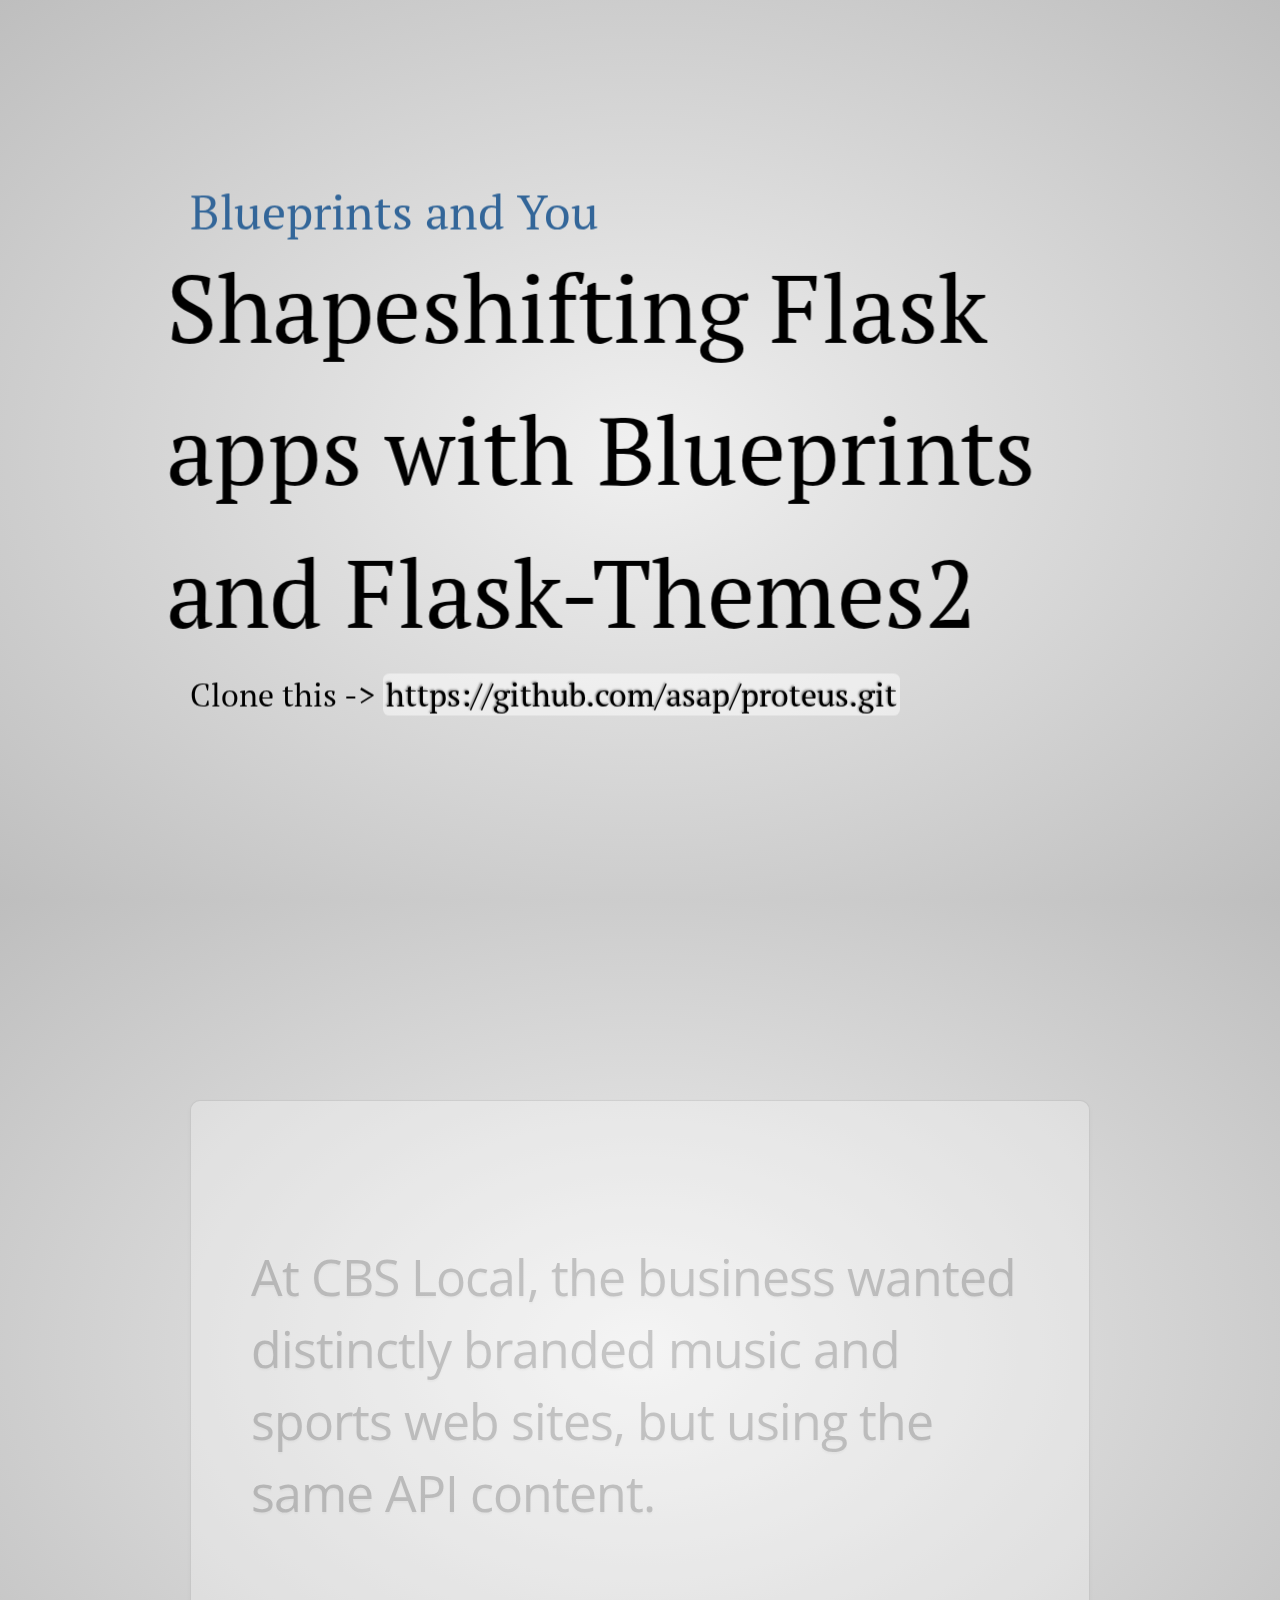
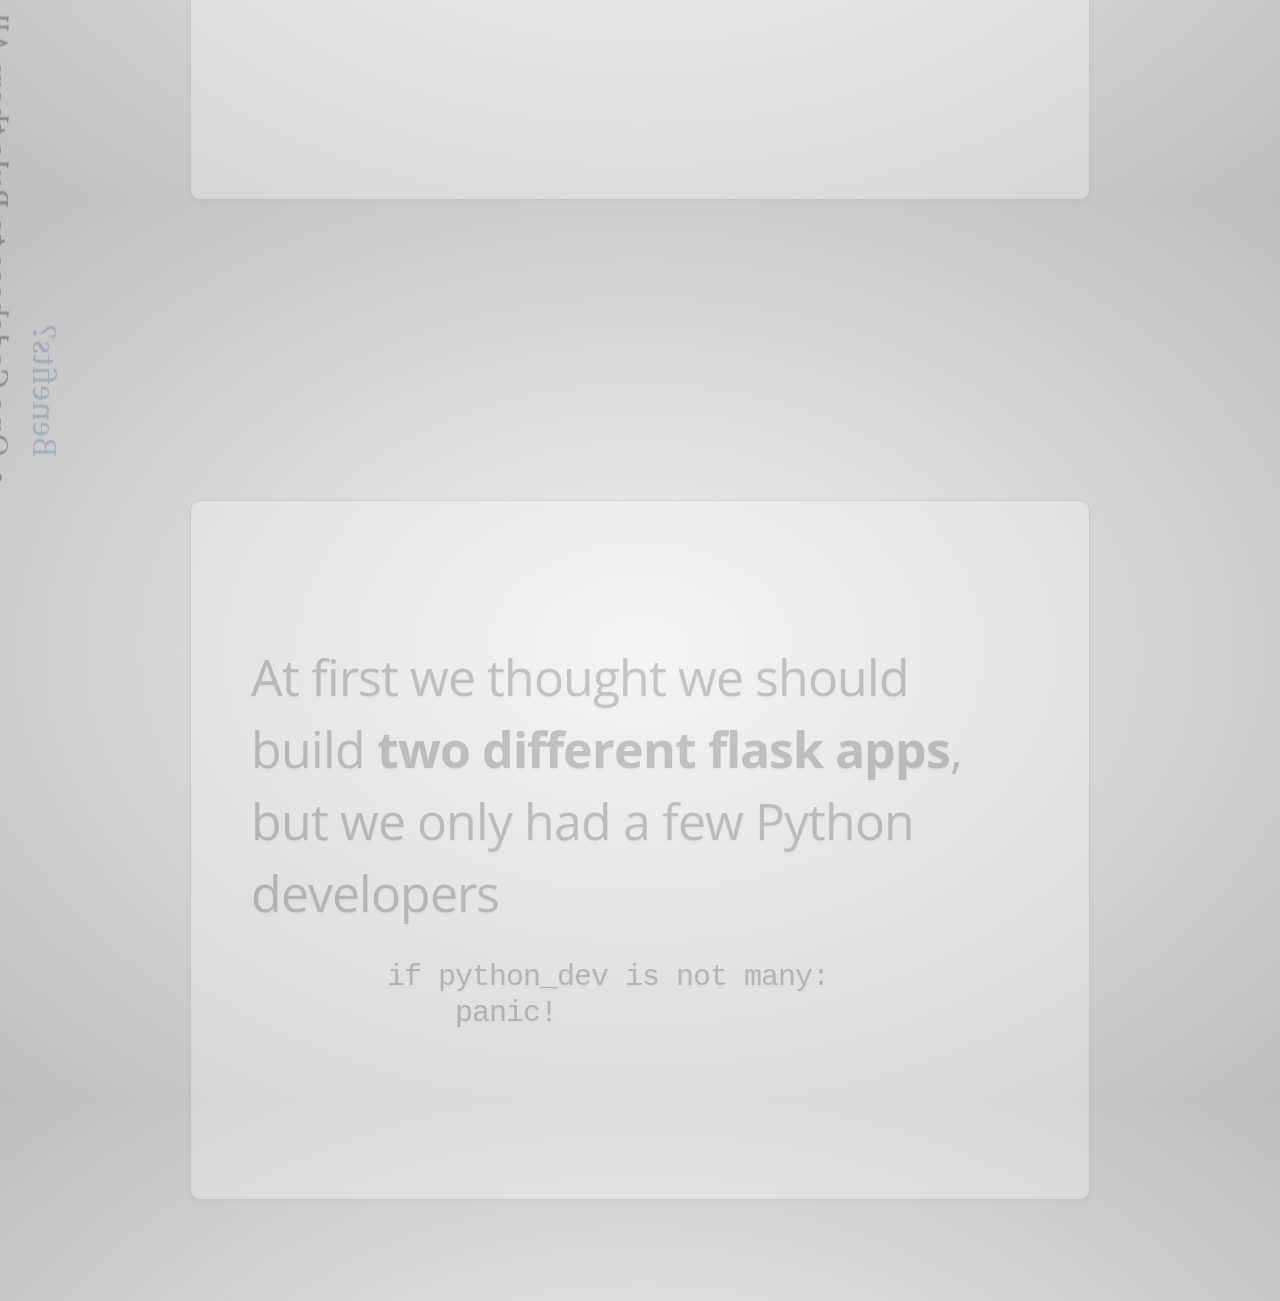
<file: presentation/index.html>
<!doctype html>
<!--

     ,gggggggggggggg                                             ,gggggggggggggg ,ggggggggggggggg ,ggg,      gg      ,gg
dP""""""88"""""" ,dPYb,                       ,dPYb,        dP""""""88""""""dP""""""88"""""""dP""Y8a     88     ,8P 
Yb,_    88       IP'`Yb                       IP'`Yb        Yb,_    88      Yb,_    88       Yb, `88     88     d8' 
 `""    88       I8  8I                       I8  8I         `""    88       `""    88        `"  88     88     88  
     ggg88gggg   I8  8'                       I8  8bgg,          ggg88gggg          88            88     88     88  
        88   8   I8 dP    ,gggg,gg    ,g,     I8 dP" "8             88   8          88            88     88     88  
        88       I8dP    dP"  "Y8I   ,8'8,    I8d8bggP"             88              88            88     88     88  
  gg,   88       I8P    i8'    ,8I  ,8'  Yb   I8P' "Yb,       gg,   88        gg,   88            Y8    ,88,    8P  
   "Yb,,8P      ,d8b,_ ,d8,   ,d8b,,8'_   8) ,d8    `Yb,       "Yb,,8P         "Yb,,8P             Yb,,d8""8b,,dP   
     "Y8P'      8P'"Y88P"Y8888P"`Y8P' "YY8P8P88P      Y8         "Y8P'           "Y8P'              "88"    "88"    
                                                                                                                    
                                                                                                                    
                                                                                                                    
                                                                                                                    
                                                                                                                    
http://github.com/asap

-->
<html lang="en">
<head>
    <meta charset="utf-8" />
    <meta name="viewport" content="width=1024" />
    <meta name="apple-mobile-web-app-capable" content="yes" />
    <title>Shapeshifting Flask apps with Blueprints and Flask-Themes2 - @asapountzis</title>
    
    <meta name="description" content="impress.js is a presentation tool based on the power of CSS3 transforms and transitions in modern browsers and inspired by the idea behind prezi.com." />
    <meta name="author" content="Bartek Szopka" />

    <link href="http://fonts.googleapis.com/css?family=Open+Sans:regular,semibold,italic,italicsemibold|PT+Sans:400,700,400italic,700italic|PT+Serif:400,700,400italic,700italic" rel="stylesheet" />

    <link href="css/impress.css" rel="stylesheet" />
    
    <link rel="shortcut icon" href="favicon.png" />
    <link rel="apple-touch-icon" href="apple-touch-icon.png" />
</head>

<body class="impress-not-supported">

<div class="fallback-message">
    <p>Your browser <b>doesn't support the features required</b> by impress.js, so you are presented with a simplified version of this presentation.</p>
    <p>For the best experience please use the latest <b>Chrome</b>, <b>Safari</b> or <b>Firefox</b> browser.</p>
</div>

<div id="impress">

    <div id="title" class="step">
        <h2>Blueprints and You</h2>
        <h1>Shapeshifting Flask apps with Blueprints and Flask-Themes2</h1>        
        <span class="footnote">Clone this -> <a href="https://github.com/asap/proteus.git">https://github.com/asap/proteus.git</a></span>
    </div>


    <div class="step slide" data-y="1000">
        <q>At CBS Local, the business wanted distinctly branded music and sports web sites, but using the same API content.</q>
    </div>

    <div class="step slide" data-y="2000">
        <q>At first we thought we should build <b>two different flask apps</b>, but we only had a few Python developers</q>

        <pre style="margin-top: 30px;">
        if python_dev is not many:
            panic!
        </pre>
    </div>

    <div id="blame-andy" class="step" data-x="-1000" data-y="-2000" data-rotate-z="-90">
        <p>So someone had a <b class="rotating">crazy</b> idea!</p>
        <br />
        <p><i>(this guy)</i> --></p>
    </div>

    <div id="crazy-idea" class="step" data-x="0" data-y="-2000" data-rotate-z="90">
        <q>Build <b style="font-size: 2em;">two sites</b> out of a <i style="font-size: 2em;">single flask app</i>?</q>
        <br />
        <span class="footnote">...Thats crazy talk!</span>
    </div>

    <div class="step" data-x="1000" data-y="-2000" data-rotate-z="90">

    <q style="font-size:3em;">But <b>how</b>?</q>
    </div>

    <div class="step" data-x="1000" data-y="-1000" data-rotate-z="45">
        <span style="font-size: 4em;"><b>Blueprints!</b></span>
        <br />
        <span class="footnote">(duh)</span>
    </div>

    <div id="blueprints" class="step" data-x="1000" data-y="0" data-rotate-z="-90">

        <h2>Blueprints</h2>
    
        <li>Logic and assets that are shared between sites</li>
        <li>Keeps things DRY</li>
        <li>Less complex than Application Dispatching</li>

    </div>

    <div class="step" data-x="1000" data-y="1000" data-rotate-z="-90">
    ...but wait, what about the whole "distinctly branded" part?
    </div>

    <div id="flask-themes2" class="step" data-x="1000" data-y="2000" data-rotate-z="-90">
        <h2>Enter Flask Themes 2!!!</h2>
        <span class="footnote">(dun dun duuuuuun)</span>

        <li>Provides helpers to switch look & feel at runtime</li>

        <li>Allows for template and partial fallbacks</li>

    </div>

    <div class="step" data-x="-1000" data-y="2000" data-z="-500" data-rotate-x="180" data-rotate-z="90">
        <h2>Benefits?</h2>

        <li>One Codebase to Rule them All</li>
        <li>Maintenance <i>should</i> be easier</li>
        <span class="footnote">...it's Python!</span>
    </div>


    <div class="step" data-x="-1000" data-y="2000" data-z="500" data-rotate-x="180">
        <h2>The Downside?</h2>

        <p>It's a bit hard to set up at first</p>
        <span class="footnote">...but we love a challenge!</span>
    </div>

    <div class="step" data-x="-1000" data-y="1000" data-z="500" data-rotate-x="180">
        <h2>Not Dynamic</h2>
        <span class="footnote">...yet</span>
    
        <li>Still need to define each "site"</li>
        <li>Each site needs a config </li>
        <li>A few hard-coded things I'm not proud of</p>
        <span class="footnote">This should change as it gets developed</span>
    </div>

    <div class="step" data-x="-1000" data-y="0" data-z="500" data-rotate-x="180">
        <h2>Bugs</h2>
        <p>1 Bug + 100 sites == OH NOEZ!</p>
    </div>

    <div class="step" data-x="-1000" data-y="-1000" data-z="500" data-rotate-x="180">
        <h2>WordPress</h2>
        <p>Someone will likely ask <i>"Why not use WordPress"</i>?</p>
        <p><b>Punch them!</b></p>
    </div>

</div>


<div class="hint">
    <p>Use a spacebar or arrow keys to navigate</p>
</div>

<script>
if ("ontouchstart" in document.documentElement) { 
    document.querySelector(".hint").innerHTML = "<p>Tap on the left or right to navigate</p>";
}
</script>

<script src="js/impress.js"></script>
<script>impress().init();</script>

</body>
</html>
</file>
<file: presentation/css/impress.css>
/*
    So you like the style of impress.js demo?
    Or maybe you are just curious how it was done?

    You couldn't find a better place to find out!

    Welcome to the stylesheet impress.js demo presentation.

    Please remember that it is not meant to be a part of impress.js and is
    not required by impress.js.
    I expect that anyone creating a presentation for impress.js would create
    their own set of styles.

    But feel free to read through it and learn how to get the most of what
    impress.js provides.

    And let me be your guide.

    Shall we begin?
*/


/*
    We start with a good ol' reset.
    That's the one by Eric Meyer http://meyerweb.com/eric/tools/css/reset/

    You can probably argue if it is needed here, or not, but for sure it
    doesn't do any harm and gives us a fresh start.
*/

html, body, div, span, applet, object, iframe,
h1, h2, h3, h4, h5, h6, p, blockquote, pre,
a, abbr, acronym, address, big, cite, code,
del, dfn, em, img, ins, kbd, q, s, samp,
small, strike, strong, sub, sup, tt, var,
b, u, i, center,
dl, dt, dd, ol, ul, li,
fieldset, form, label, legend,
table, caption, tbody, tfoot, thead, tr, th, td,
article, aside, canvas, details, embed,
figure, figcaption, footer, header, hgroup,
menu, nav, output, ruby, section, summary,
time, mark, audio, video {
    margin: 0;
    padding: 0;
    border: 0;
    font-size: 100%;
    font: inherit;
    vertical-align: baseline;
}

/* HTML5 display-role reset for older browsers */
article, aside, details, figcaption, figure,
footer, header, hgroup, menu, nav, section {
    display: block;
}
body {
    line-height: 1;
}
ol, ul {
    list-style: none;
}
blockquote, q {
    quotes: none;
}
blockquote:before, blockquote:after,
q:before, q:after {
    content: '';
    content: none;
}

table {
    border-collapse: collapse;
    border-spacing: 0;
}

/*
    Now here is when interesting things start to appear.

    We set up <body> styles with default font and nice gradient in the background.
    And yes, there is a lot of repetition there because of -prefixes but we don't
    want to leave anybody behind.
*/
body {
    font-family: 'PT Sans', sans-serif;
    min-height: 740px;

    background: rgb(215, 215, 215);
    background: -webkit-gradient(radial, 50% 50%, 0, 50% 50%, 500, from(rgb(240, 240, 240)), to(rgb(190, 190, 190)));
    background: -webkit-radial-gradient(rgb(240, 240, 240), rgb(190, 190, 190));
    background:    -moz-radial-gradient(rgb(240, 240, 240), rgb(190, 190, 190));
    background:     -ms-radial-gradient(rgb(240, 240, 240), rgb(190, 190, 190));
    background:      -o-radial-gradient(rgb(240, 240, 240), rgb(190, 190, 190));
    background:         radial-gradient(rgb(240, 240, 240), rgb(190, 190, 190));
}

/*
    Now let's bring some text styles back ...
*/
b, strong { font-weight: bold }
i, em { font-style: italic }

/*
    ... and give links a nice look.
*/
a {
    color: inherit;
    text-decoration: none;
    padding: 0 0.1em;
    background: rgba(255,255,255,0.5);
    text-shadow: -1px -1px 2px rgba(100,100,100,0.9);
    border-radius: 0.2em;

    -webkit-transition: 0.5s;
    -moz-transition:    0.5s;
    -ms-transition:     0.5s;
    -o-transition:      0.5s;
    transition:         0.5s;
}

a:hover,
a:focus {
    background: rgba(255,255,255,1);
    text-shadow: -1px -1px 2px rgba(100,100,100,0.5);
}

h2{
    color: #336699;
}

pre{
    font-family: monospace;
}

/*
    Because the main point behind the impress.js demo is to demo impress.js
    we display a fallback message for users with browsers that don't support
    all the features required by it.

    All of the content will be still fully accessible for them, but I want
    them to know that they are missing something - that's what the demo is
    about, isn't it?

    And then we hide the message, when support is detected in the browser.
*/

.fallback-message {
    font-family: sans-serif;
    line-height: 1.3;

    width: 780px;
    padding: 10px 10px 0;
    margin: 20px auto;

    border: 1px solid #E4C652;
    border-radius: 10px;
    background: #EEDC94;
}

.fallback-message p {
    margin-bottom: 10px;
}

.impress-supported .fallback-message {
    display: none;
}

/*
    Now let's style the presentation steps.

    We start with basics to make sure it displays correctly in everywhere ...
*/

.step {
    position: relative;
    width: 900px;
    padding: 40px;
    margin: 20px auto;

    -webkit-box-sizing: border-box;
    -moz-box-sizing:    border-box;
    -ms-box-sizing:     border-box;
    -o-box-sizing:      border-box;
    box-sizing:         border-box;

    font-family: 'PT Serif', georgia, serif;
    font-size: 48px;
    line-height: 1.5;
}

/*
    ... and we enhance the styles for impress.js.

    Basically we remove the margin and make inactive steps a little bit transparent.
*/
.impress-enabled .step {
    margin: 0;
    opacity: 0.3;

    -webkit-transition: opacity 1s;
    -moz-transition:    opacity 1s;
    -ms-transition:     opacity 1s;
    -o-transition:      opacity 1s;
    transition:         opacity 1s;
}

.impress-enabled .step.active { opacity: 1 }

/*
    These 'slide' step styles were heavily inspired by HTML5 Slides:
    http://html5slides.googlecode.com/svn/trunk/styles.css

    ;)

    They cover everything what you see on first three steps of the demo.
*/
.slide {
    display: block;

    width: 900px;
    height: 700px;
    padding: 40px 60px;

    background-color: white;
    border: 1px solid rgba(0, 0, 0, .3);
    border-radius: 10px;
    box-shadow: 0 2px 6px rgba(0, 0, 0, .1);

    color: rgb(102, 102, 102);
    text-shadow: 0 2px 2px rgba(0, 0, 0, .1);

    font-family: 'Open Sans', Arial, sans-serif;
    font-size: 30px;
    line-height: 36px;
    letter-spacing: -1px;
}

.slide q {
    display: block;
    font-size: 50px;
    line-height: 72px;

    margin-top: 100px;
}

.slide q strong {
    white-space: nowrap;
}

/*
    And now we start to style each step separately.

    I agree that this may be not the most efficient, object-oriented and
    scalable way of styling, but most of steps have quite a custom look
    and typography tricks here and there, so they had to be styled separately.

    First is the title step with a big <h1> (no room for padding) and some
    3D positioning along Z axis.
*/

.footnote{
    font-size: 32px;
}

#blame-andy{
    background-image: url(../img/dirn.jpeg);
    background-position: bottom right;
    background-repeat: no-repeat;
    padding-bottom: 150px;
    width: 700px;
}

#blame-andy b {
    display: inline-block;
    -webkit-transition: 0.5s;
    -moz-transition:    0.5s;
    -ms-transition:     0.5s;
    -o-transition:      0.5s;
    transition:         0.5s;
}

#blame-andy.present .rotating {
    -webkit-transform: rotate(-20deg);
    -moz-transform:    rotate(-20deg);
    -ms-transform:     rotate(-20deg);
    -o-transform:      rotate(-20deg);
    transform:         rotate(-20deg);

    -webkit-transition-delay: 0.25s;
    -moz-transition-delay:    0.25s;
    -ms-transition-delay:     0.25s;
    -o-transition-delay:      0.25s;
    transition-delay:         0.25s;
}

#blueprints h2{
    font-size: 2em;
}

#flask-themes2 h2{
    font-size: 1.4em;
}

#title {
    padding: 0;
}

#title .try {
    font-size: 64px;
    position: absolute;
    top: -0.5em;
    left: 1.5em;

    -webkit-transform: translateZ(20px);
    -moz-transform:    translateZ(20px);
    -ms-transform:     translateZ(20px);
    -o-transform:      translateZ(20px);
    transform:         translateZ(20px);
}

#title h1 {
    font-size: 90px;

    -webkit-transform: translateZ(50px);
    -moz-transform:    translateZ(50px);
    -ms-transform:     translateZ(50px);
    -o-transform:      translateZ(50px);
    transform:         translateZ(50px);
}

#title .footnote {
    font-size: 32px;
}

/*
    Second step is nothing special, just a text with a link, so it doesn't need
    any special styling.

    Let's move to 'big thoughts' with centered text and custom font sizes.
*/
#big {
    width: 600px;
    text-align: center;
    font-size: 60px;
    line-height: 1;
}

#big b {
    display: block;
    font-size: 250px;
    line-height: 250px;
}

#big .thoughts {
    font-size: 90px;
    line-height: 150px;
}

/*
    'Tiny ideas' just need some tiny styling.
*/
#tiny {
    width: 500px;
    text-align: center;
}

/*
    This step has some animated text ...
*/
#ing { width: 500px }

/*
    ... so we define display to `inline-block` to enable transforms and
    transition duration to 0.5s ...
*/
#ing b {
    display: inline-block;
    -webkit-transition: 0.5s;
    -moz-transition:    0.5s;
    -ms-transition:     0.5s;
    -o-transition:      0.5s;
    transition:         0.5s;
}

/*
    ... and we want 'positioning` word to move up a bit when the step gets
    `present` class ...
*/
#ing.present .positioning {
    -webkit-transform: translateY(-10px);
    -moz-transform:    translateY(-10px);
    -ms-transform:     translateY(-10px);
    -o-transform:      translateY(-10px);
    transform:         translateY(-10px);
}

/*
    ... 'rotating' to rotate a quarter of a second later ...
*/
#ing.present .rotating {
    -webkit-transform: rotate(-10deg);
    -moz-transform:    rotate(-10deg);
    -ms-transform:     rotate(-10deg);
    -o-transform:      rotate(-10deg);
    transform:         rotate(-10deg);

    -webkit-transition-delay: 0.25s;
    -moz-transition-delay:    0.25s;
    -ms-transition-delay:     0.25s;
    -o-transition-delay:      0.25s;
    transition-delay:         0.25s;
}

/*
    ... and 'scaling' to scale down after another quarter of a second.
*/
#ing.present .scaling {
    -webkit-transform: scale(0.7);
    -moz-transform:    scale(0.7);
    -ms-transform:     scale(0.7);
    -o-transform:      scale(0.7);
    transform:         scale(0.7);

    -webkit-transition-delay: 0.5s;
    -moz-transition-delay:    0.5s;
    -ms-transition-delay:     0.5s;
    -o-transition-delay:      0.5s;
    transition-delay:         0.5s;
}

/*
    The 'imagination' step is again some boring font-sizing.
*/

#imagination {
    width: 600px;
}

#imagination .imagination {
    font-size: 78px;
}

/*
    There is nothing really special about 'use the source, Luke' step, too,
    except maybe of the Yoda background.

    As you can see below I've 'hard-coded' it in data URL.
    That's not the best way to serve images, but because that's just this one
    I decided it will be OK to have it this way.

    Just make sure you don't blindly copy this approach.
*/
#source {
    width: 700px;
    padding-bottom: 300px;

    /* Yoda Icon :: Pixel Art from Star Wars http://www.pixeljoint.com/pixelart/1423.htm */
    background-image: url([data-uri]);
    background-position: bottom right;
    background-repeat: no-repeat;
}

#source q {
    font-size: 60px;
}

/*
    And the "it's in 3D" step again brings some 3D typography - just for fun.

    Because we want to position <span> elements in 3D we set transform-style to
    `preserve-3d` on the paragraph.
    It is not needed by webkit browsers, but it is in Firefox. It's hard to say
    which behaviour is correct as 3D transforms spec is not very clear about it.
*/
#its-in-3d p {
    -webkit-transform-style: preserve-3d;
    -moz-transform-style:    preserve-3d; /* Y U need this Firefox?! */
    -ms-transform-style:     preserve-3d;
    -o-transform-style:      preserve-3d;
    transform-style:         preserve-3d;
}

/*
    Below we position each word separately along Z axis and we want it to transition
    to default position in 0.5s when the step gets `present` class.

    Quite a simple idea, but lot's of styles and prefixes.
*/
#its-in-3d span,
#its-in-3d b {
    display: inline-block;
    -webkit-transform: translateZ(40px);
    -moz-transform:    translateZ(40px);
    -ms-transform:     translateZ(40px);
    -o-transform:      translateZ(40px);
     transform:        translateZ(40px);

    -webkit-transition: 0.5s;
    -moz-transition:    0.5s;
    -ms-transition:     0.5s;
    -o-transition:      0.5s;
    transition:         0.5s;
}

#its-in-3d .have {
    -webkit-transform: translateZ(-40px);
    -moz-transform:    translateZ(-40px);
    -ms-transform:     translateZ(-40px);
    -o-transform:      translateZ(-40px);
    transform:         translateZ(-40px);
}

#its-in-3d .you {
    -webkit-transform: translateZ(20px);
    -moz-transform:    translateZ(20px);
    -ms-transform:     translateZ(20px);
    -o-transform:      translateZ(20px);
    transform:         translateZ(20px);
}

#its-in-3d .noticed {
    -webkit-transform: translateZ(-40px);
    -moz-transform:    translateZ(-40px);
    -ms-transform:     translateZ(-40px);
    -o-transform:      translateZ(-40px);
    transform:         translateZ(-40px);
}

#its-in-3d .its {
    -webkit-transform: translateZ(60px);
    -moz-transform:    translateZ(60px);
    -ms-transform:     translateZ(60px);
    -o-transform:      translateZ(60px);
    transform:         translateZ(60px);
}

#its-in-3d .in {
    -webkit-transform: translateZ(-10px);
    -moz-transform:    translateZ(-10px);
    -ms-transform:     translateZ(-10px);
    -o-transform:      translateZ(-10px);
    transform:         translateZ(-10px);
}

#its-in-3d .footnote {
    font-size: 32px;

    -webkit-transform: translateZ(-10px);
    -moz-transform:    translateZ(-10px);
    -ms-transform:     translateZ(-10px);
    -o-transform:      translateZ(-10px);
    transform:         translateZ(-10px);
}

#its-in-3d.present span,
#its-in-3d.present b {
    -webkit-transform: translateZ(0px);
    -moz-transform:    translateZ(0px);
    -ms-transform:     translateZ(0px);
    -o-transform:      translateZ(0px);
    transform:         translateZ(0px);
}

/*
    The last step is an overview.
    There is no content in it, so we make sure it's not visible because we want
    to be able to click on other steps.

*/
#overview { display: none }

/*
    We also make other steps visible and give them a pointer cursor using the
    `impress-on-` class.
*/
.impress-on-overview .step {
    opacity: 1;
    cursor: pointer;
}


/*
    Now, when we have all the steps styled let's give users a hint how to navigate
    around the presentation.

    The best way to do this would be to use JavaScript, show a delayed hint for a
    first time users, then hide it and store a status in cookie or localStorage...

    But I wanted to have some CSS fun and avoid additional scripting...

    Let me explain it first, so maybe the transition magic will be more readable
    when you read the code.

    First of all I wanted the hint to appear only when user is idle for a while.
    You can't detect the 'idle' state in CSS, but I delayed a appearing of the
    hint by 5s using transition-delay.

    You also can't detect in CSS if the user is a first-time visitor, so I had to
    make an assumption that I'll only show the hint on the first step. And when
    the step is changed hide the hint, because I can assume that user already
    knows how to navigate.

    To summarize it - hint is shown when the user is on the first step for longer
    than 5 seconds.

    The other problem I had was caused by the fact that I wanted the hint to fade
    in and out. It can be easily achieved by transitioning the opacity property.
    But that also meant that the hint was always on the screen, even if totally
    transparent. It covered part of the screen and you couldn't correctly clicked
    through it.
    Unfortunately you cannot transition between display `block` and `none` in pure
    CSS, so I needed a way to not only fade out the hint but also move it out of
    the screen.

    I solved this problem by positioning the hint below the bottom of the screen
    with CSS transform and moving it up to show it. But I also didn't want this move
    to be visible. I wanted the hint only to fade in and out visually, so I delayed
    the fade in transition, so it starts when the hint is already in its correct
    position on the screen.

    I know, it sounds complicated ... maybe it would be easier with the code?
*/

.hint {
    /*
        We hide the hint until presentation is started and from browsers not supporting
        impress.js, as they will have a linear scrollable view ...
    */
    display: none;

    /*
        ... and give it some fixed position and nice styles.
    */
    position: fixed;
    left: 0;
    right: 0;
    bottom: 200px;

    background: rgba(0,0,0,0.5);
    color: #EEE;
    text-align: center;

    font-size: 50px;
    padding: 20px;

    z-index: 100;

    /*
        By default we don't want the hint to be visible, so we make it transparent ...
    */
    opacity: 0;

    /*
        ... and position it below the bottom of the screen (relative to it's fixed position)
    */
    -webkit-transform: translateY(400px);
    -moz-transform:    translateY(400px);
    -ms-transform:     translateY(400px);
    -o-transform:      translateY(400px);
    transform:         translateY(400px);

    /*
        Now let's imagine that the hint is visible and we want to fade it out and move out
        of the screen.

        So we define the transition on the opacity property with 1s duration and another
        transition on transform property delayed by 1s so it will happen after the fade out
        on opacity finished.

        This way user will not see the hint moving down.
    */
    -webkit-transition: opacity 1s, -webkit-transform 0.5s 1s;
    -moz-transition:    opacity 1s,    -moz-transform 0.5s 1s;
    -ms-transition:     opacity 1s,     -ms-transform 0.5s 1s;
    -o-transition:      opacity 1s,      -o-transform 0.5s 1s;
    transition:         opacity 1s,         transform 0.5s 1s;
}

/*
    Now we 'enable' the hint when presentation is initialized ...
*/
.impress-enabled .hint { display: block }

/*
    ... and we will show it when the first step (with id 'bored') is active.
*/
.impress-on-bored .hint {
    /*
        We remove the transparency and position the hint in its default fixed
        position.
    */
    opacity: 1;

    -webkit-transform: translateY(0px);
    -moz-transform:    translateY(0px);
    -ms-transform:     translateY(0px);
    -o-transform:      translateY(0px);
    transform:         translateY(0px);

    /*
        Now for fade in transition we have the oposite situation from the one
        above.

        First after 4.5s delay we animate the transform property to move the hint
        into its correct position and after that we fade it in with opacity
        transition.
    */
    -webkit-transition: opacity 1s 5s, -webkit-transform 0.5s 4.5s;
    -moz-transition:    opacity 1s 5s,    -moz-transform 0.5s 4.5s;
    -ms-transition:     opacity 1s 5s,     -ms-transform 0.5s 4.5s;
    -o-transition:      opacity 1s 5s,      -o-transform 0.5s 4.5s;
    transition:         opacity 1s 5s,         transform 0.5s 4.5s;
}

/*
    And as the last thing there is a workaround for quite strange bug.
    It happens a lot in Chrome. I don't remember if I've seen it in Firefox.

    Sometimes the element positioned in 3D (especially when it's moved back
    along Z axis) is not clickable, because it falls 'behind' the <body>
    element.

    To prevent this, I decided to make <body> non clickable by setting
    pointer-events property to `none` value.
    Value if this property is inherited, so to make everything else clickable
    I bring it back on the #impress element.

    If you want to know more about `pointer-events` here are some docs:
    https://developer.mozilla.org/en/CSS/pointer-events

    There is one very important thing to notice about this workaround - it makes
    everything 'unclickable' except what's in #impress element.

    So use it wisely ... or don't use at all.
*/
.impress-enabled          { pointer-events: none }
.impress-enabled #impress { pointer-events: auto }

/*
    There is one funny thing I just realized.

    Thanks to this workaround above everything except #impress element is invisible
    for click events. That means that the hint element is also not clickable.
    So basically all of this transforms and delayed transitions trickery was probably
    not needed at all...

    But it was fun to learn about it, wasn't it?
*/

/*
    That's all I have for you in this file.
    Thanks for reading. I hope you enjoyed it at least as much as I enjoyed writing it
    for you.
*/
</file>
